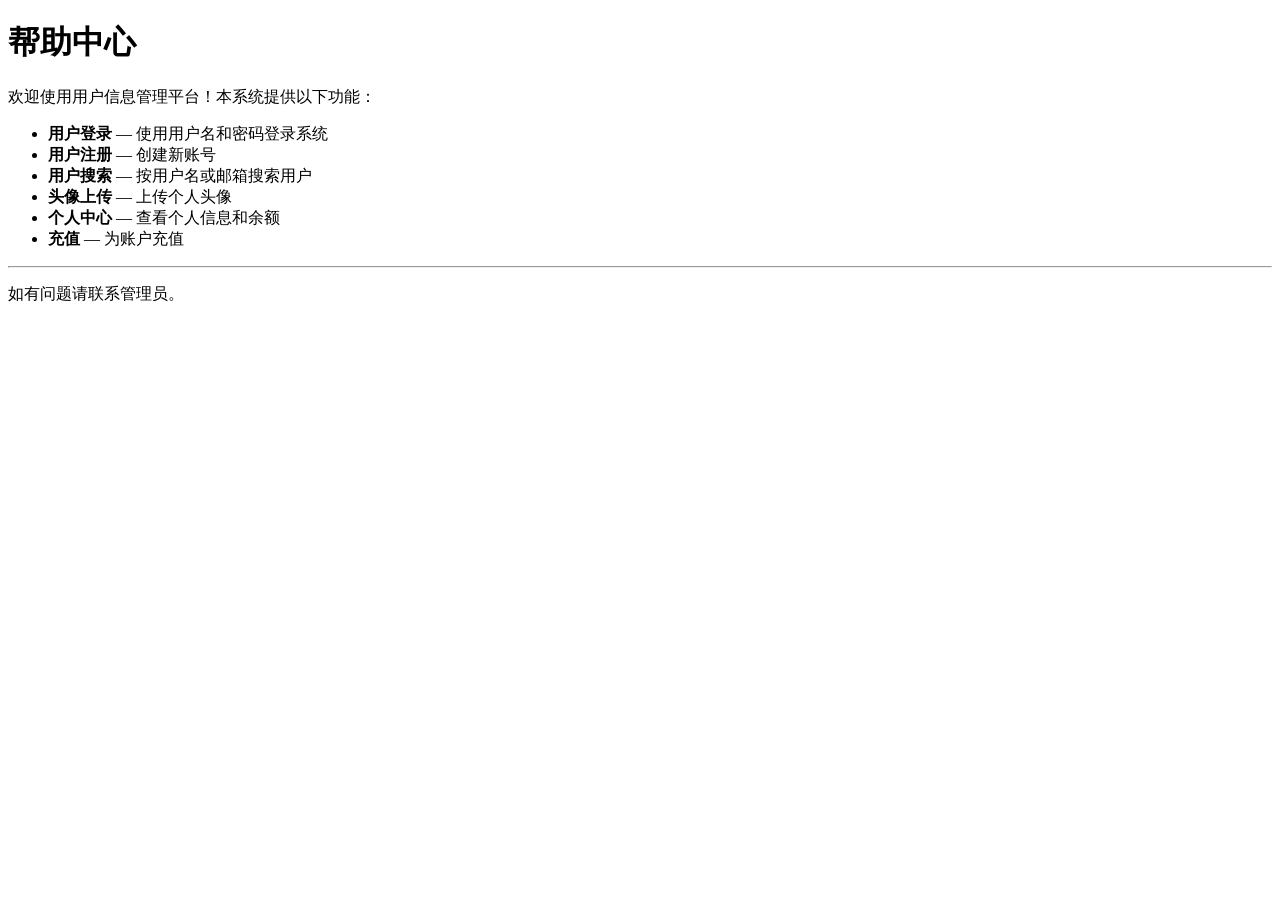
<file: pages/help.html>
<!DOCTYPE html>
<html>
<head><meta charset="utf-8"><title>帮助中心</title></head>
<body>
<h1>帮助中心</h1>
<p>欢迎使用用户信息管理平台！本系统提供以下功能：</p>
<ul>
  <li><strong>用户登录</strong> — 使用用户名和密码登录系统</li>
  <li><strong>用户注册</strong> — 创建新账号</li>
  <li><strong>用户搜索</strong> — 按用户名或邮箱搜索用户</li>
  <li><strong>头像上传</strong> — 上传个人头像</li>
  <li><strong>个人中心</strong> — 查看个人信息和余额</li>
  <li><strong>充值</strong> — 为账户充值</li>
</ul>
<hr>
<p>如有问题请联系管理员。</p>
</body>
</html>
</file>
